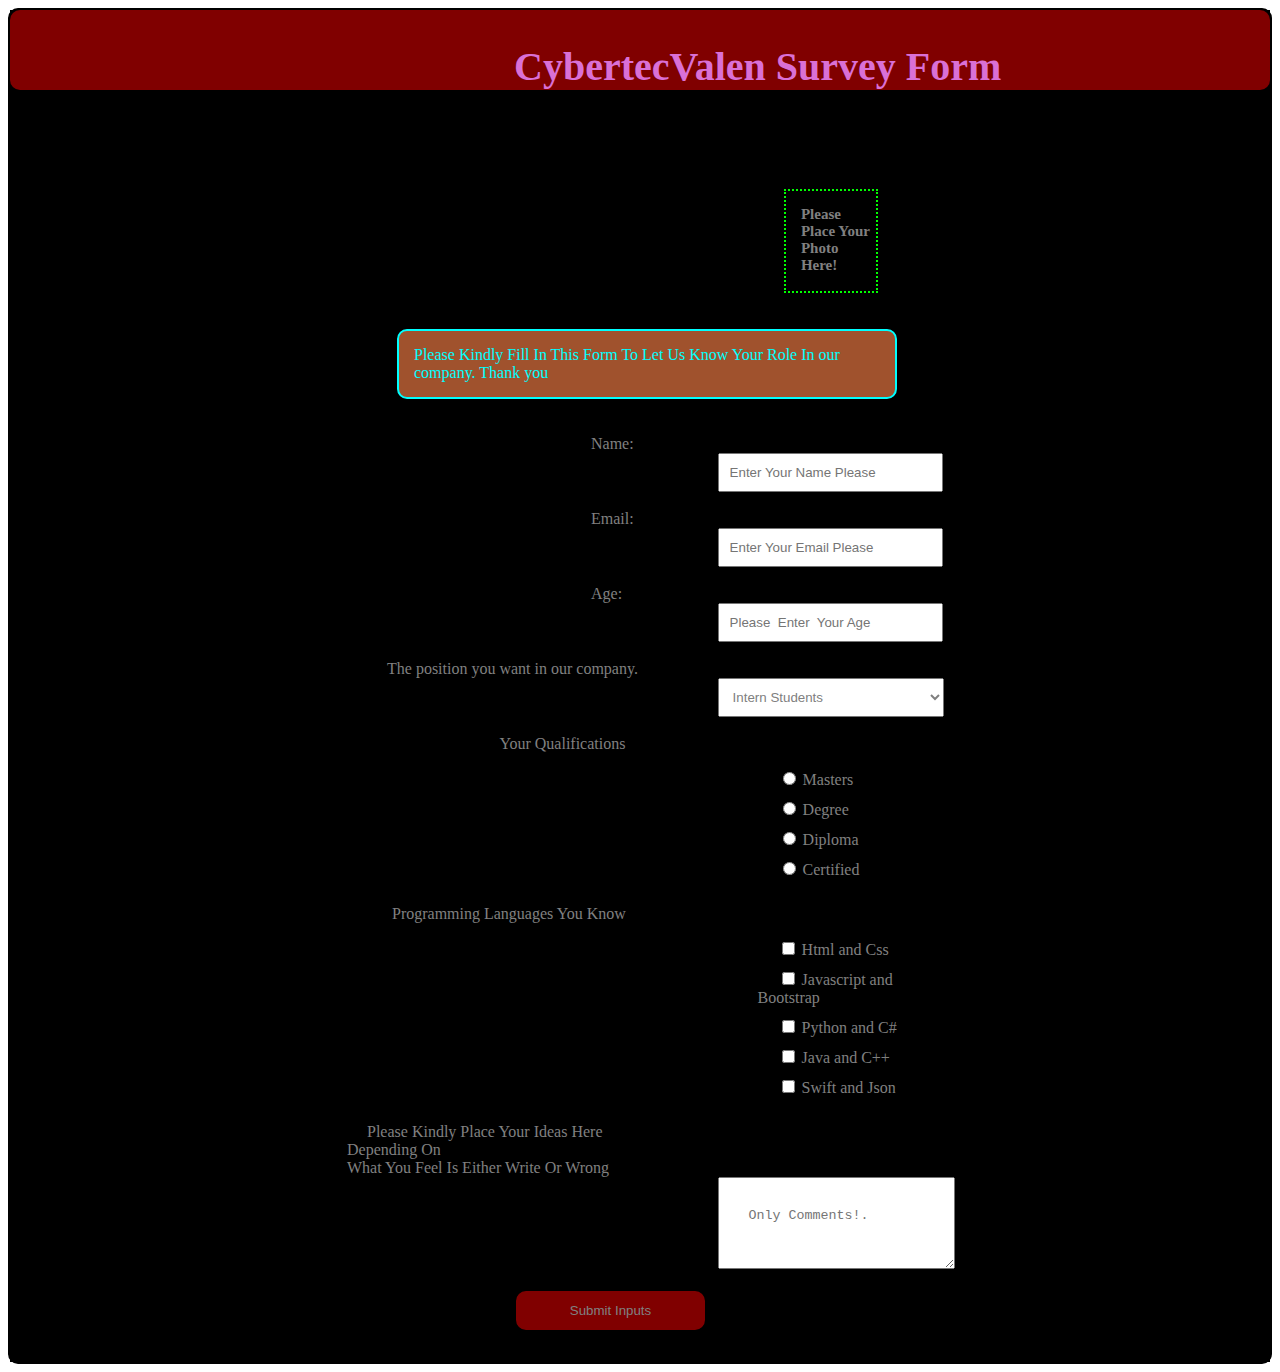
<file: index.html>
<!DOCTYPE html>
<html lang="en">
<head>
    <meta name="viewport" content="width=device-width, initial-scale=1.0">
    <title > Survey Form </title>
    <link rel="stylesheet" href="CSS/survey.css" type="text/css">

</head>

<body>
        <div class="background-image">
    <div class="back">
        <h1 id="title" > CybertecValen Survey Form</h1>
    </div>

    <div class="main-body">
       
        <form id="survey-form" >

    <div class="nav-bar">
       
        <div class="pass-photo">
                <nav>
                        <h3 id="photo"> Please Place Your Photo Here! </h3>
                    </nav>
             </div>
    </div>

        <div class="word">
    <p id="description"> Please Kindly Fill In This Form To Let Us Know
         Your Role In our company.  Thank you</p>
        </div>
         
            <div class="right-side">
            <label id="name-label"> Name:  </label>
             </div>

         <input class="left-side field1" id="name" type="text" placeholder="Enter Your Name Please" name="name" required> </br> </br>

         <div class="right-side">
            <label id="email-label"> Email: </label> 
            </div>

        <input  class="left-side field1" id="email" type="email" placeholder="Enter Your Email Please" name="email" required> </br> </br>

        <div class="right-side">
            <label id="number-label">Age:  </label>
            </div>

        <input  class="left-side field1" id="number" type="number" placeholder="Please  Enter  Your Age" min="1" max="45" name="age" required> </br> </br>
        
        <div class="right-side">
            <label id="positon-label"> The position you want in our company. </label>
            </div> 

        <select class="left-side field1"  id="dropdown" name="role">
                <option disabled value>Choose From The Following</option>
                <option  value="intern">Intern Students</option>
                <option value="web">Web Developers</option>
                <option value="Application">Application Developers</option>
                <option value="Game">Game Application</option>
                <option value="Robotics">Robotics</option>
                <option value="data"> Data Science</option>
                <option value="overall"> Overall Software Developers </option>

              </select> </br> </br>

              <div class="right-side">
            <label id="qualifications-label"> Your Qualifications  </br> </label> 
            </div>

              <ul class="left-side">
                    <li>  <label> <input type="radio" name="radio-button" value="1"> Masters
                      </label>  </li>
                    <li>  <label> <input type="radio" name="radio-button" value="2" > Degree
                    </label> </li>
                    <li>  <label> <input type="radio" name="radio-button" value="3"> Diploma
                    </label>  </li>
                  <li>  <label> <input type="radio" name="radio-button" value="4" > Certified
                  </label> </li>

              </ul>

              <div class="right-side">
              <label id="experience-label">Programming Languages You Know </label> </br> 
                </div>

              <ul class="left-side">
                    <li> <label> <input type="checkbox" value="1"> Html and Css </label></li>
                    <li> <label> <input type="checkbox" value="2"> Javascript and Bootstrap </label></li>
                    <li> <label> <input type="checkbox" value="3"> Python and C#  </label></li>
                    <li> <label> <input type="checkbox" value="4"> Java and C++ </label></li>
                    <li> <label> <input type="checkbox" value="5"> Swift and Json </label></li>
                    
              </ul>

              <div class="right-side">
              <label id="comment-label">Please Kindly Place Your Ideas Here </br>
                   Depending On </br>
                  What You Feel Is Either Write Or Wrong </label>
                  </div>

              <textarea  class="left-side field1" name="comment" placeholder="Only Comments!."></textarea> </br> </br>

              <button type="submit" name="loginbtn">Submit Inputs</button>

     </form>
    
    </div>
</div>
</body>
</html>
</file>
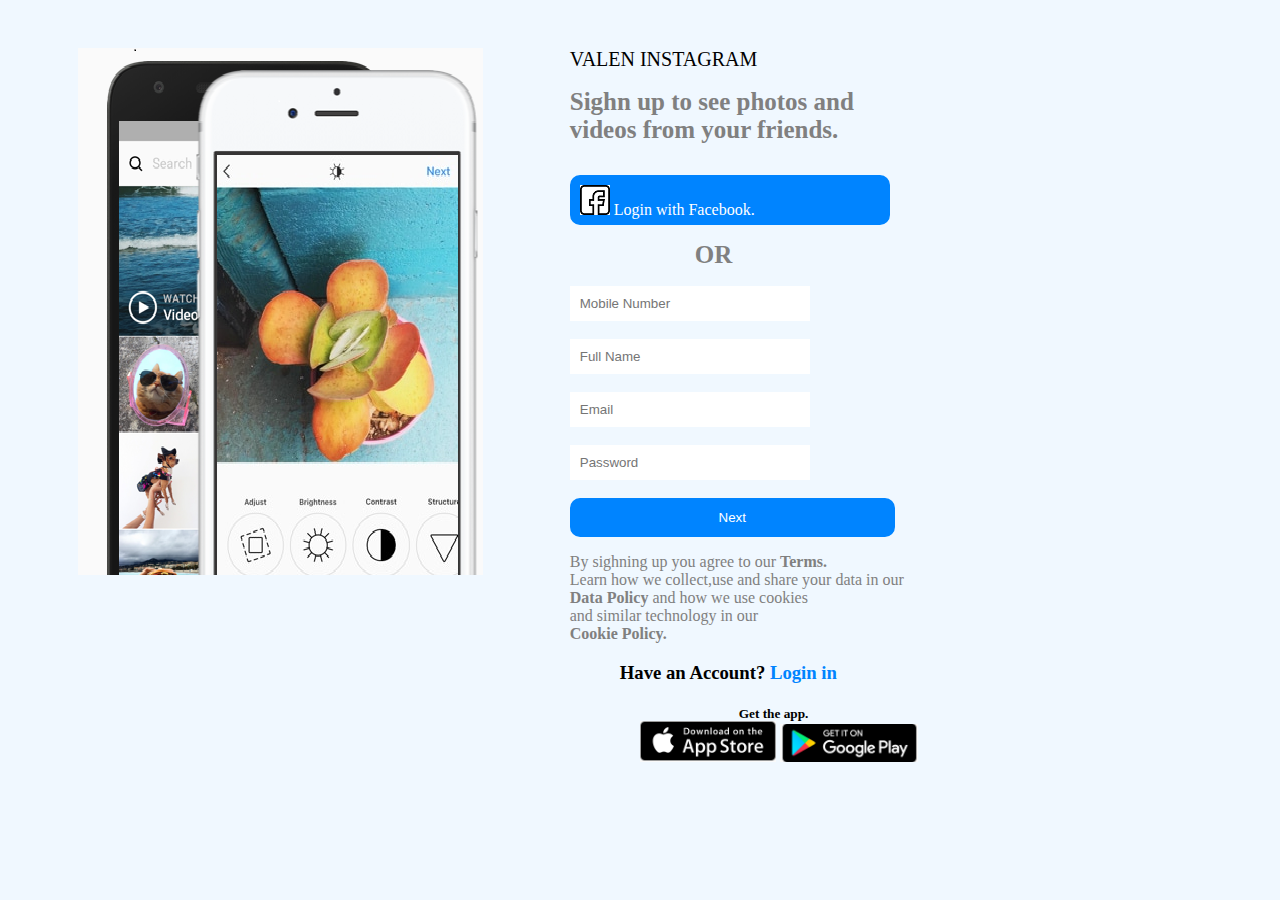
<file: Instagram website/index.html>
<!DOCTYPE html>
<html lang="en">
<head>
    <meta charset="UTF-8">
    <meta name="viewport" content="width=device-width, initial-scale=1.0">
    <meta http-equiv="X-UA-Compatible" content="ie=edge">
    <link rel="stylesheet" href="CSS/instagram.css" style="text/css"/>

    <title>INSTAGRAM</title>
</head>
<body>
    <div class="pic">
            <img src="IMAGES/io.png">
            
    </div>
    
    
        <div class="main-body" id="instagram">

            <div class="head"> 
                    <header> VALEN INSTAGRAM</header>
            </div>

        <div class="friends">

            <h1> Sighn up to see photos and</br> videos from
                your friends.
            </h1> </br>

            <div class="facebook">

                <img src="IMAGES/facebook.png">
                Login with Facebook. 
                
            </div>
            <div class="h">
                    <h1> OR</h1>
            </div>

            
            
            <form class="sighn" id="page">

                <div class="sub-form">
                        <input type="number" name="mobile" placeholder="Mobile Number" required/> </br> </br>
                        <input type="text" name="full_name" placeholder="Full Name" required/> </br> </br>
                        <input type="email" name="email" placeholder="Email" required/> </br> </br>
                        <input type="password" name="pass" placeholder="Password" required/> </br> </br>
                        <button> Next</button> </br>
                </div>
                <p> By sighning up you agree to our <strong> Terms.</strong> </br>
                Learn how we collect,use and share your data in our </br>
                <strong> Data Policy </strong> and how we use cookies </br>
                and similar technology in our <strong> </br> Cookie Policy.</strong></p> 

                <h3> Have an Account? <a href="#"> Login in</a></h3>

                <div class="pics">

                        <h5>Get the app.</h5>
                        <img src="IMAGES/appstore.png">
                        <img src="IMAGES/googleplay.png">

                </div>
                

            </form>

        </div>
            

     </div>
</body>
</html>
</file>
<file: CSS/survey.css>
body {
    background-color:rgb(255,255,255);
    display:block;
    border:2px solid black;
    border-radius:10px;
   
}

        .background-image{
          /*  background-image: url(../IMAGES/goals.jpg); */
            background-position:center;
            background-size:cover;
            background-color:black;
        }


    .back{
        height:15%;
        width:100%;
        background-color:maroon;
        padding-top:6px;
       margin-bottom:20px;
       border-radius:10px;
      
    }

    @media screen and (max-width: 520px){
        #survey-form{
            width:100%;
        }
    }
        



    h1 {
        color: rgb(218,112,214);
        font-family: century;
        font-size:40px;
        margin-left:40%;
    }
    
    .word{
        padding:20px;
        margin-right:40px;
        
    }

   
    


    #description{
        margin-left:50px;
        padding-bottom:40px;
        padding:15px;
        font-family:century;
        font-size:16px;
        border:2px solid;
        border-radius:10px;
        background-color: rgb(160,82,45);
    }

    p{
        color: aqua;
    }

    label{
        padding:20px;
        color:grey;
       
    }

    #name-label{
        
        padding:40%;
    }

   

    #email-label{
        padding:40%;
    }

    #number-label{
        padding:40%;
         
    }

    #positon-label{
        padding: 40px;
    }

    #qualifications-label{
        padding:25%;
    }

    #experience-label{
        padding:45px;
    }

    #survey-form {

        border: 2px dashed black;
        border-radius:10px;
        
        height:20%;
        width:50%;
        margin-left:25%;
        padding-top:50px;
        padding-bottom:30px;
       
       
       
    }

    .pass-photo{
        height:100px;
        width:90px;
        border: 2px dotted #00FF00;
        margin-left:60px;
        margin-top:20px;
    }


    .nav-bar{
        margin-left:63%;
    }

    #photo{
        color:gray;
        font-size:15px;
        margin-left:15px;
    }

    .right-side{
        margin-left:20px;
       
       
       
    }

    .left-side{
        margin-left:62%;
       
    }

   #name{
       padding:10px;
       width:32%;
       
   }

   #email{
    padding:10px;
    width:32%;
   }

   #number{
    padding:10px;
    width:32%;
   }

   #dropdown{
    padding:10px;
    width:36%;
    color:gray;
   }

   li {
       list-style:none;
       padding-bottom:10px;
   }

   textarea{
       padding:30px;
      
   }


        button {
            height:10%;
            width:30%;
            color:gray;
            background-color:maroon;
            padding:10px;
            border:2px maroon solid;
            border-radius:10px;
            margin-left:30%;
        }

        button:hover {
            cursor:pointer;
            color:green;
        }


    
/*
h1{
    color: rgb(218,112,214);
}

.main-body {
    background-color:#0FF;
    border: 2px solid black;
    margin: 0 auto;
    border-radius: 4px;
    width: 75%;
    max-width: 900px;
    padding: 10px;
    padding-top: 20px;
    height:120vh;
    
}

.right-side {
    float:left;
    
}

.left-side{
    float:right;
   
}

.field1 {
    height: 20px;
    width: 280px;
    padding: 5px;
    margin: 10px;
    border: 1px solid #c0c0c0;
    border-radius: 2px;
}

/*
</file>
<file: Instagram website/CSS/instagram.css>
body{
    background-color: aliceblue;
}
    .main-body{
       margin-top:40px;
        float:right;
        width:500px;
        margin-right:16%;

}




    .pic{
    margin-top:40px;
    float:left;
    margin-left:70px;
}
    .head{
        font-family: fantasy;
        font-size:20px;
    }

    .friends h1{
        font-size: 25px;
    }

    .facebook{
        color:white;
        margin-top:-4px;
        height:30px;
        padding:8px;
        width:60%;
        border: 2px solid rgb(0, 132, 255);
        border-radius: 10px;
        background-color:rgb(0, 132, 255);
    }

    .sub-form input{
        padding:10px;
        width:44%;
        color: maroon;
        border:none;
    }

    .sub-form button{
        color:white;
        padding:10px;
        width:65%;
        border: 2px solid rgb(0, 132, 255);
        border-radius: 10px;
        background-color:rgb(0, 132, 255);
    }

    .sub-form button:hover{
        cursor: pointer;
        background-color:greenyellow;
    }

     h1{
        
        color:gray;
    }

    .h h1{
        margin-left:25%;
    }

    p{
        
        color:gray;
    }

    h3{
        margin-left:50px;
    }

    a{
        text-decoration:none;
        color: rgb(0, 132, 255);
    }

    a:hover{
        color:greenyellow;
    }

    .pics{
        margin-left:70px;
    }

    .pics h5{
        margin-left:99px;
        margin-bottom:-1px;
    }
</file>
